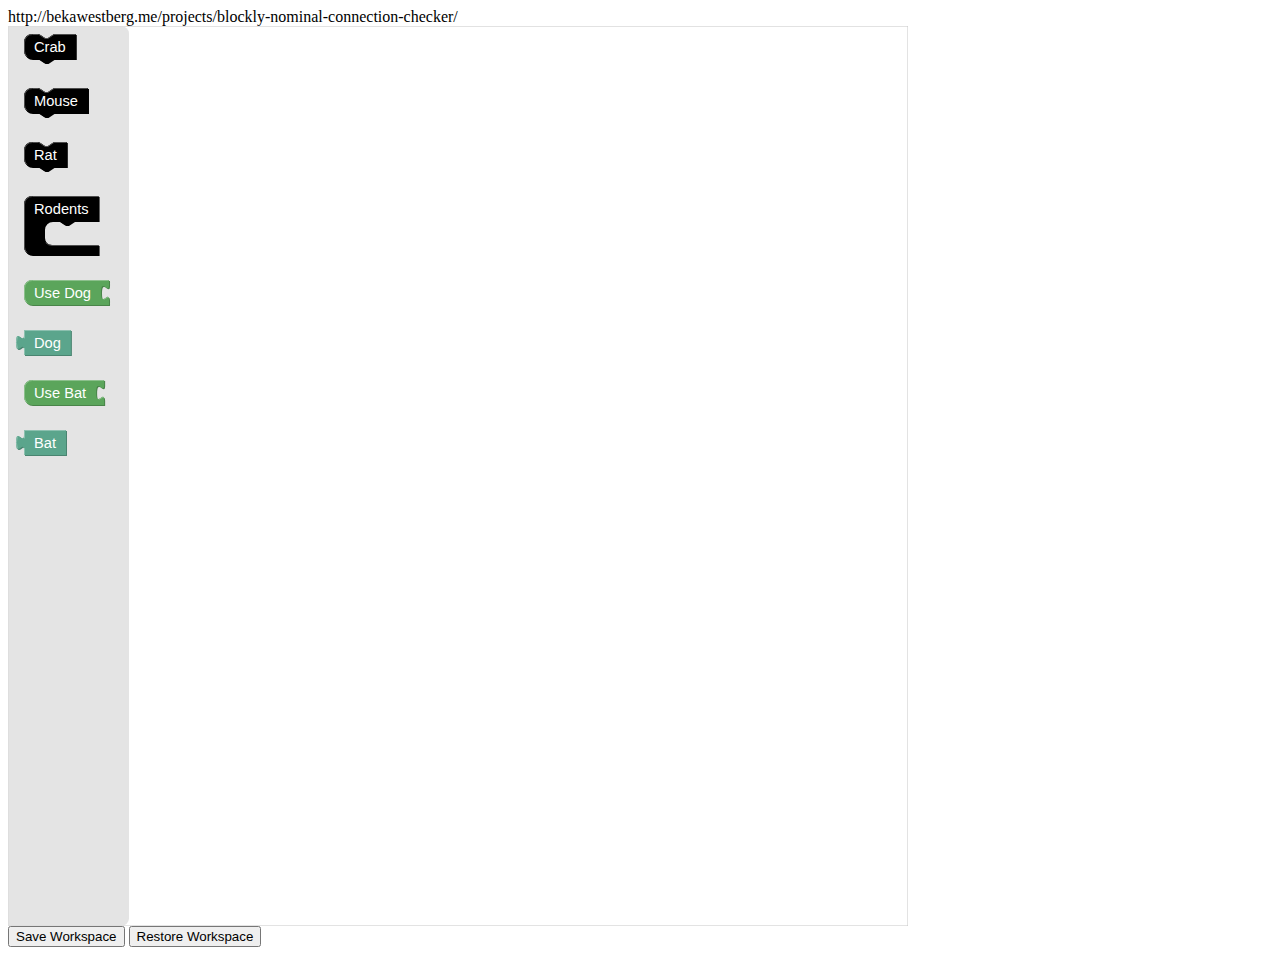
<file: connection-checker.html>
<!DOCTYPE html>
<html lang="en">
<head>
    <meta charset="UTF-8">
    <title>Connection checker</title>
    <script src="scripts/blockly.min.js"></script>

</head>
<body>

http://bekawestberg.me/projects/blockly-nominal-connection-checker/
<div id="ide" style="width: 900px; height: 900px;"></div>


<script>
    //
    Blockly.Blocks['append_crab'] = {
        init: function() {
            this.appendDummyInput().appendField('Crab');
            this.setPreviousStatement(true, 'Crab');
            this.setNextStatement(true, 'Crab');
        }
    };
    Blockly.Blocks['append_mouse'] = {
        init: function() {
            this.appendDummyInput().appendField('Mouse');
            this.setPreviousStatement(true, 'Mouse');
            this.setNextStatement(true, 'Mouse');
        }
    };
    Blockly.Blocks['append_rat'] = {
        init: function() {
            this.appendDummyInput().appendField('Rat');
            this.setPreviousStatement(true, 'Rat');
            this.setNextStatement(true, 'Rat');
        }
    };

    Blockly.Blocks['rodent_list'] = {
        init: function() {
            this.appendDummyInput().appendField('Rodents');
            this.appendStatementInput('RODENTS')
                .setCheck(['Mouse', 'Rat']);
        }
    };


    Blockly.common.defineBlocksWithJsonArray([
        {
            "type": "use_dog",
            "message0": "Use Dog %1",
            "args0": [
                {
                    "type": "input_value",
                    "name": "INPUT",
                    "check": "doooog"
                }
            ],
            "style": "loop_blocks"
        },
        {
            "type": "dog",
            "message0": "Dog",
            "output": [
                "doooog"
            ],
            "style": "text_blocks"
        },

        {
            "type": "use_bat",
            "message0": "Use Bat %1",
            "args0": [
                {
                    "type": "input_value",
                    "name": "INPUT",
                    "check": "Bat"
                }
            ],
            "style": "loop_blocks"
        },
        {
            "type": "bat",
            "message0": "Bat",
            "output": [
                "Bat"
            ],
            "style": "text_blocks"
        },
    ]);

    const workspace = Blockly.inject('ide', {
        toolbox: {
            kind: 'flyoutToolbox',
            contents: [
                {kind: 'block', type: 'append_crab'},
                {kind: 'block', type: 'append_mouse'},
                {kind: 'block', type: 'append_rat'},
                {kind: 'block', type: 'rodent_list'},


                {kind: 'block', type: 'use_dog'},
                {kind: 'block', type: 'dog'},
                {kind: 'block', type: 'use_bat'},
                {kind: 'block', type: 'bat'},
            ]
        }
    });

</script>
<button onclick="saveWorkspace();">Save Workspace</button>
<button onclick="restoreFromWorkspace();">Restore Workspace</button>
</body>
</html>
</file>
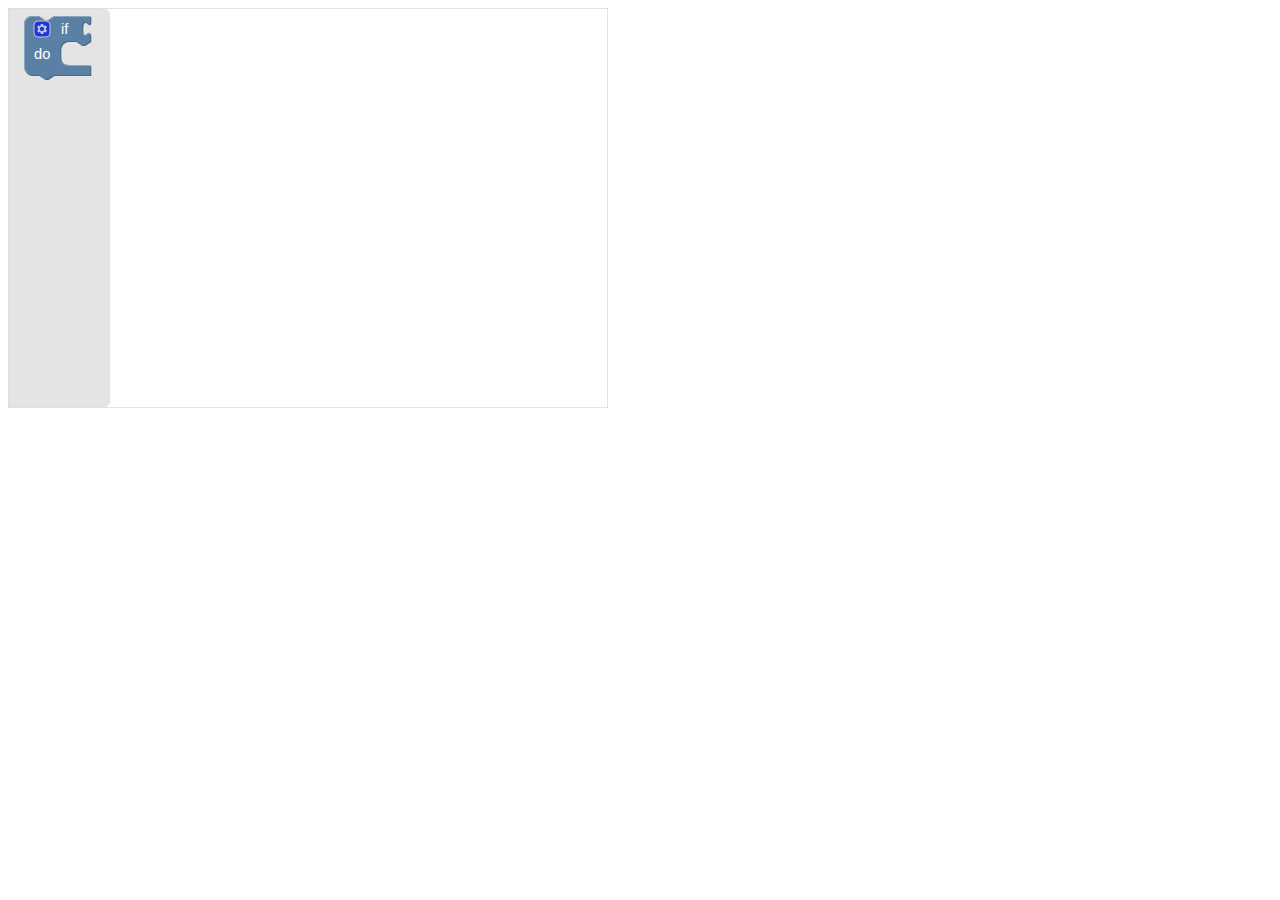
<file: controls_if.html>
<!DOCTYPE html>
<html lang="en">
<head>
    <meta charset="UTF-8">
    <title>IF</title>
    <script src="scripts/blockly.min.js"></script>
</head>
<body>
<div id="out"></div>
<div id="ide" style="width: 600px; height: 400px;"></div>
<script>

    const workspace = Blockly.inject( 'ide', {
        toolbox: {
            kind: 'flyoutToolbox',
            contents: [
                { kind: 'block', type: 'controls_if' },
            ]
        }
    });

    const generator = new Blockly.Generator('GRAPH');
    workspace.addChangeListener( () => {
        const code = generator.workspaceToCode( workspace );
        document.getElementById('out').innerHTML = code;
    });
/*
    generator['controls_if'] = ( block ) => {
        let n = 0;
        let code = '', branchCode, conditionCode;
        do {
            conditionCode =
                generator.valueToCode(block, 'IF' + n, Blockly.JavaScript.ORDER_NONE) || 'false';
            branchCode =
                generator.statementToCode(block, 'DO' + n);
            code +=
                (n > 0 ? ' else ' : '') +
                `if (${conditionCode}) {\n${branchCode}}`;
            ++n;
        } while (block.getInput('IF' + n));

        if (block.getInput('ELSE')) {
            branchCode = generator.statementToCode(block, 'ELSE');
            // code += ' else {\n' + branchCode + '}';
            code += ` else {\n${branchCode}}`;
        }
        return code + '\n'
    }
*/

    generator['controls_if'] = ( block ) =>
    {
        let code = '';
        for ( let i = 0; ;i++ )
        {
            const _if = block.getInput(`IF${i}`);
            if ( !_if ) break;
            const conditionCode = generator.valueToCode(block, `IF${i}`, Blockly.JavaScript.ORDER_NONE) || 'false';
            const branchCode = generator.statementToCode( block, `DO${i}` );
            code += (i > 0) ? ' else ' : '';
            code += `if (${conditionCode}) {\n${branchCode}}`;
        }
        if ( block.getInput('ELSE') )
        {
            const branchCode = generator.statementToCode( block, 'ELSE' );
            code += ` else {${branchCode}}`;
        }
        return code + '\n';
    }

</script>

</body>
</html>
</file>
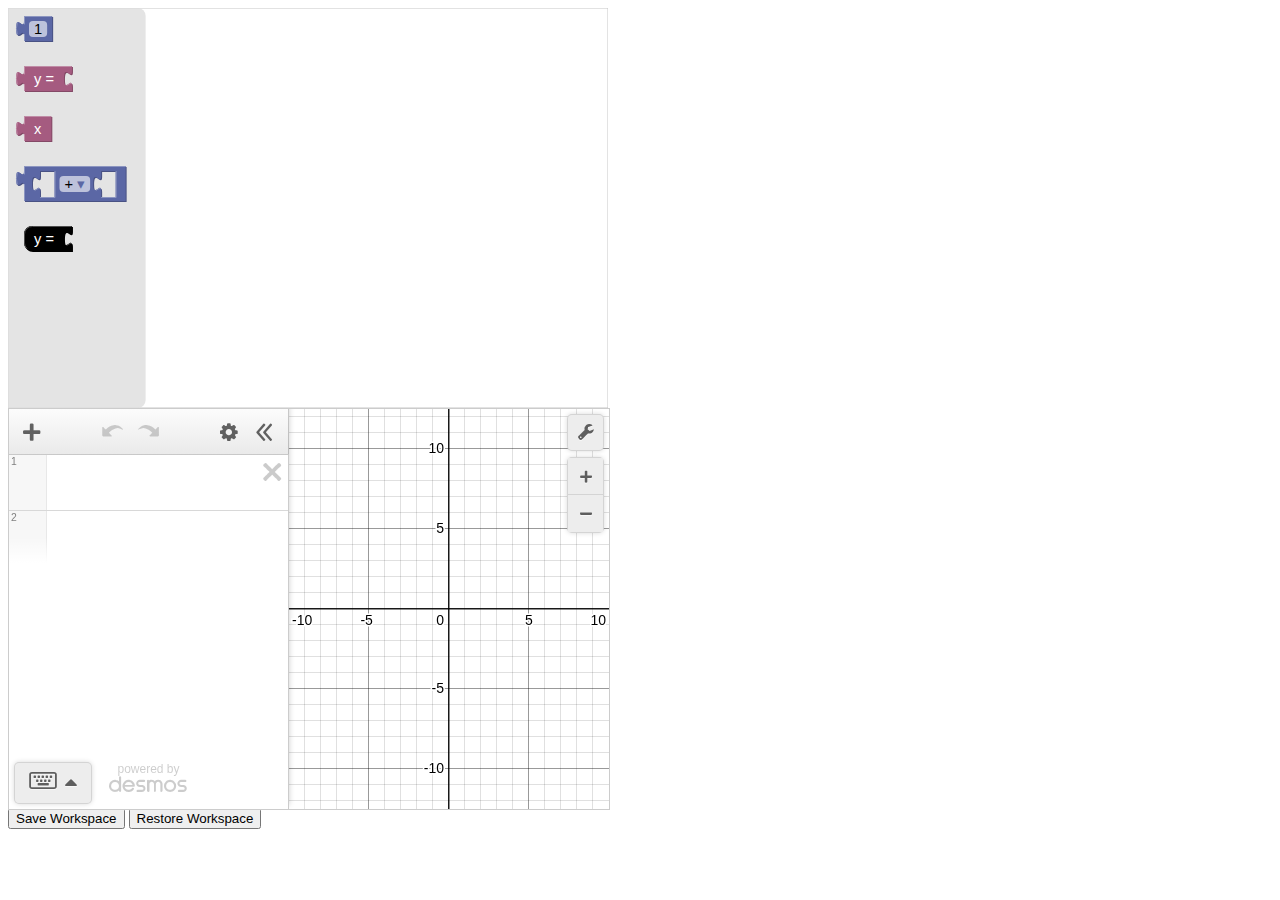
<file: desmos.html>
<!DOCTYPE html>
<html lang="en">
<head>
  <meta charset="UTF-8">
  <title>Desmos</title>
  <script src="scripts/blockly.min.js"></script>
  <script src="scripts/calculator.js"></script>
  <!--    <script src="https://unpkg.com/blockly/blockly.min.js"></script>-->
  <!--    <script src="https://www.desmos.com/api/v1.7/calculator.js?apiKey=dcb31709b452b1cf9dc26972add0fda6"></script>-->

</head>
<body>

<div id="out"></div>
<div id="ide" style="width: 600px; height: 400px;"></div>
<div id="calculator" style="width: 600px; height: 400px;"></div>

<script>
  const elt = document.getElementById('calculator');
  const calculator = Desmos.GraphingCalculator(elt);
</script>

<script>

  Blockly.defineBlocksWithJsonArray([
    {
      "type": "graph_get_x",
      "message0": "x",
      "output": "Number",
      "colour": Blockly.Msg['VARIABLES_HUE'],
      "tooltip": Blockly.Msg['VARIABLES_GET_TOOLTIP'],
      "helpUrl": Blockly.Msg['VARIABLES_GET_HELPURL']
    },
    {
      "type": "graph_set_y",
      "message0": "y = %1",
      "args0": [
        {
          "type": "input_value",
          "name": "VALUE",
          "check": "Number"
        }
      ],
      output: 'Number',
      "colour": Blockly.Msg['VARIABLES_HUE'],
      "tooltip": Blockly.Msg['VARIABLES_SET_TOOLTIP'],
      "helpUrl": Blockly.Msg['VARIABLES_SET_HELPURL']
    },
    {
      type: 'member',
      message0: 'y = %1',
      args0: [
        { type: 'input_value', name: 'VALUE' }
      ]
    }
  ]);


  const toolbox = { toolbox: {
      kind: 'flyoutToolbox',
      contents: [
        { kind: 'block', type: 'math_number', fields: { NUM: 1 } },
        { kind: 'block', type: 'graph_set_y' },
        { kind: 'block', type: 'graph_get_x' },
        { kind: 'block', type: 'math_arithmetic' },
        { kind: 'block', type: 'member' },
      ]
    }};
  const workspace = Blockly.inject('ide', toolbox );

  const generator = new Blockly.Generator('MYDESMOS');
  workspace.addChangeListener( () => {
    const latex = generator.workspaceToCode(workspace);
    document.getElementById('out').innerHTML = latex;
    calculator.setExpression({ id: 'graph1', latex: latex });
  });


  generator['graph_set_y'] = function(block) {
    // y variable setter.
    const argument0 = generator.valueToCode(block, 'VALUE', Blockly.JavaScript.ORDER_ATOMIC) || '';
    return `y = ${argument0}`;
  };

  generator['graph_get_x'] = function(block) {
    // x variable getter.
    return [`x`, Blockly.JavaScript.ORDER_NONE];
  };

  generator['member'] = ( b ) => `y = ${generator.valueToCode(b,'VALUE', Blockly.JavaScript.ORDER_NONE)}`;

  generator['math_arithmetic'] = (block) =>
  {
    const OP = block.getFieldValue('OP');
    let operation;
    switch ( OP )
    {
      case 'ADD': operation = '+'; break;
      case 'MINUS': operation = '-'; break;
      case 'MULTIPLY': operation = '*'; break;
      case 'DIVIDE': operation = '/'; break;
      case 'POWER': operation = '^'; break;
    }

    const a = generator.valueToCode(block, 'A', Blockly.JavaScript.ORDER_ATOMIC) || '';
    const b = generator.valueToCode(block, 'B', Blockly.JavaScript.ORDER_ATOMIC) || '';

    return [`${a.replaceAll('(','').replaceAll(')','')}${operation}${b.replaceAll('(','').replaceAll(')','')}`, Blockly.JavaScript.ORDER_NONE];
  }

  generator['math_number'] = (b) => [`${b.getFieldValue('NUM')}`, Blockly.JavaScript.ORDER_NONE];

</script>

<script>
  function saveWorkspace()
  {
    const jsonWorkspace = Blockly.serialization.workspaces.save(workspace);
    localStorage.setItem("workspace", JSON.stringify(jsonWorkspace));
  }
  function restoreFromWorkspace()
  {
    const workspaceJSon = localStorage.getItem("workspace");
    Blockly.serialization.workspaces.load(JSON.parse(workspaceJSon), workspace);
  }
</script>
<button onclick="saveWorkspace();">Save Workspace</button>
<button onclick="restoreFromWorkspace();">Restore Workspace</button>
</body>
</html>
</file>
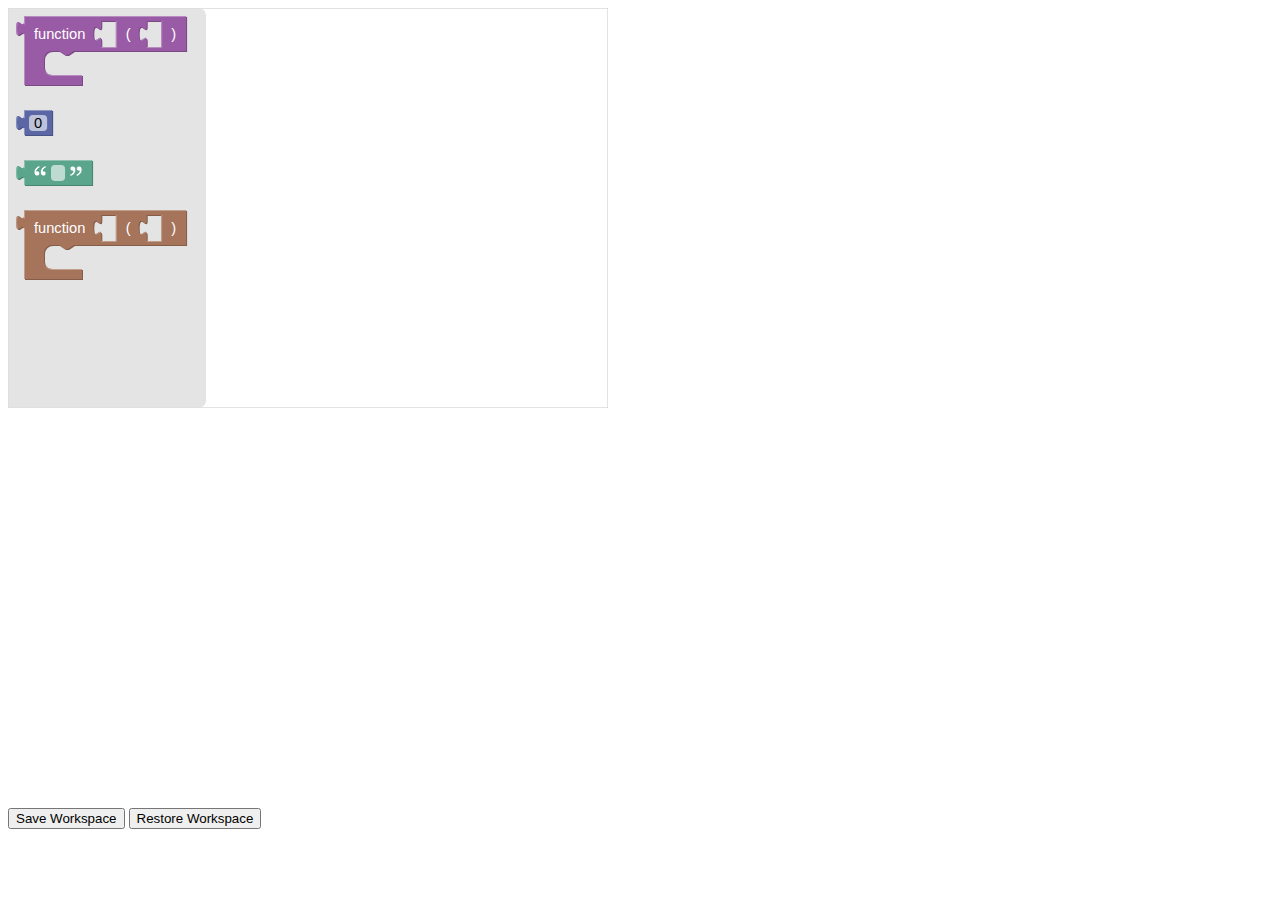
<file: js_function.html>
<!DOCTYPE html>
<html lang="en">
<head>
    <meta charset="UTF-8">
    <title>Learn</title>
    <script src="scripts/blockly.min.js"></script>
    <script src="scripts/calculator.js"></script>
<!--    <script src="https://unpkg.com/blockly/blockly.min.js"></script>-->
<!--    <script src="https://www.desmos.com/api/v1.7/calculator.js?apiKey=dcb31709b452b1cf9dc26972add0fda6"></script>-->

</head>
<body>

<div id="out"></div>
<div id="ide" style="width: 600px; height: 400px;"></div>
<div id="calculator" style="width: 600px; height: 400px;"></div>

<script>
    const elt = document.getElementById('calculator');
    // const calculator = Desmos.GraphingCalculator(elt);
</script>

<script>
    Blockly.Blocks['js_function_expression'] = {
        /**
         * Block for redering a function expression.
         * @this Blockly.Block
         */
        init: function() {
            this.setColour(290);
            this.appendDummyInput()
                .appendField("function");
            this.appendValueInput('NAME');
            this.appendValueInput('PARAM0')
                .appendField("(");
            this.appendDummyInput('END')
                .appendField(")");
            this.appendStatementInput('STACK');
            this.setInputsInline(true);

            this.setTooltip('Function expression.');


            this.setOutput(true);

        }
    };

    Blockly.common.defineBlocksWithJsonArray([
        {
            "type": "js_function",
            "message0": "function %1 %2 (%3) %4 %5",
            "args0": [
                {
                    "type": "input_value",
                    "name": "FN_NAME"
                },
                {
                    "type": "input_dummy"
                },
                {
                    "type": "input_value",
                    "name": "PARAM"
                },
                {
                    "type": "input_dummy"
                },
                {
                    "type": "input_statement",
                    "name": "FN_BODY"
                }
            ],
            "output": null,
            "colour": 20,
            "tooltip": "",
            "helpUrl": ""
        }
    ]);

    const workspace = Blockly.inject( 'ide', {
        toolbox: {
            kind: 'flyoutToolbox',
            contents: [
                { kind: 'block', type: 'js_function_expression' },
                { kind: 'block', type: 'math_number' },
                { kind: 'block', type: 'text' },
                { kind: 'block', type: 'js_function' },
            ]
        }
    });

    const generator = new Blockly.Generator('IF');
    workspace.addChangeListener( () => {
        const code = generator.workspaceToCode( workspace );
        document.getElementById('out').innerHTML = code;
    })

    generator['math_number'] = (b) => [String(b.getFieldValue('NUM')), Blockly.JavaScript.ORDER_NONE ];
    generator['text'] = (b) => [`"${b.getFieldValue('TEXT')}"`, Blockly.JavaScript.ORDER_NONE];
    generator['js_function'] = ( block ) =>
    {
        const branch = Blockly.JavaScript.statementToCode(block, 'FN_BODY');
        const name = Blockly.JavaScript.valueToCode(block, 'FN_NAME', Blockly.JavaScript.ORDER_ATOMIC);
        const args = [];
        for (let i = 0; i < block.paramCount; i++) {
            args[i] = Blockly.JavaScript.valueToCode(block, 'PARAM' + i, Blockly.JavaScript.ORDER_ATOMIC);
        }
        const code = 'yak.' + name + '=' + 'function ' +  '(' + args.join(', ') + ') {\n' + branch + '}';
        if (block.outputConnection) {
            return [code, Blockly.JavaScript.ORDER_ATOMIC];
        } else {
            return code + ';\n';
        }
    }
</script>
<button onclick="saveWorkspace();">Save Workspace</button>
<button onclick="restoreFromWorkspace();">Restore Workspace</button>
</body>
</html>
</file>
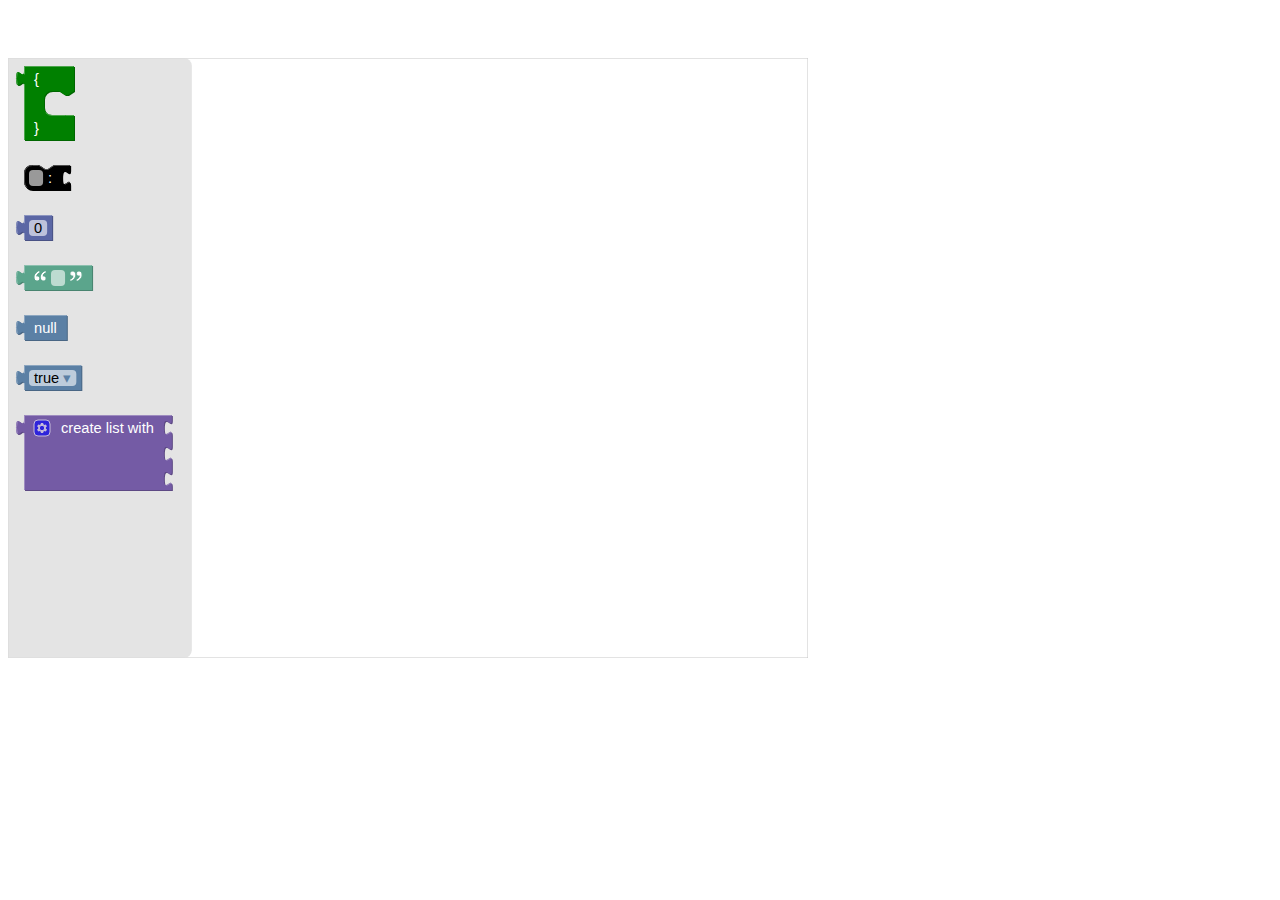
<file: json_generator.html>
<!DOCTYPE html>
<html lang="en">
<head>
    <meta charset="UTF-8">
    <title>QATool</title>
    <script src="scripts/blockly.min.js"></script>
</head>
<body>

<div id="out" style="width: 600px; height: 50px;"></div>
<div id="ide" style="width: 800px; height: 600px;"></div>
<!--Blockly.JavaScript.ORDER_NONE-->

<script>
    Blockly.common.defineBlocksWithJsonArray([
        {
            type: 'object',
            message0: '{%1%2}',
            args0: [
                { type: 'input_dummy' },
                { type: 'input_statement', name: 'MEMBERS' }
            ],
            output: null,
            colour: 'green'
        },
        {
            type: 'member',
            message0: '%1:%2',
            args0: [
                { type: 'field_input', name: 'MEMBER_NAME', text: '' },
                { type: 'input_value', name: 'MEMBER_VALUE' }
            ],
            previousStatement: null,
            // nextStatement: null,
            colour: 'black'
        }
    ]);

    const workspace = Blockly.inject( 'ide', {
       toolbox: {
           kind: 'flyoutToolbox',
           contents: [
               { kind: 'block', type: 'object' },
               { kind: 'block', type: 'member' },
               { kind: 'block', type: 'math_number' },
               { kind: 'block', type: 'text' },
               { kind: 'block', type: 'logic_null' },
               { kind: 'block', type: 'logic_boolean' },
               { kind: 'block', type: 'lists_create_with' },
           ]
       }
    });

    const g = new Blockly.Generator('QATool');

    workspace.addChangeListener( function () {
        document.getElementById('out').innerHTML =
            g.workspaceToCode( workspace );
    });

    g['math_number'] = (b) => [String(b.getFieldValue('NUM')), Blockly.JavaScript.ORDER_NONE ];
    g['text'] = (b) => [`"${b.getFieldValue('TEXT')}"`, Blockly.JavaScript.ORDER_NONE];
    g['logic_boolean'] = (b) => [b.getFieldValue('BOOL')==='TRUE'?'true':'false', Blockly.JavaScript.ORDER_NONE];
    g['logic_null'] = (b) => ['null', Blockly.JavaScript.ORDER_NONE];
    g['member'] = (b) => `"${b.getFieldValue('MEMBER_NAME')}": ${g.valueToCode( b, 'MEMBER_VALUE', Blockly.JavaScript.ORDER_NONE)}`;
    g['object'] = (b) => [`{${g.statementToCode(b, 'MEMBERS')}}`, Blockly.JavaScript.ORDER_NONE];
    g['lists_create_with'] = (b) =>
    {
        const values = [];
        for ( let i = 0; i < b.itemCount_; i++ )
        {
            const valueCode = g.valueToCode( b, `ADD${i}`, Blockly.JavaScript.ORDER_NONE );
            if ( valueCode )
                values.push( valueCode );
        }
        const valueString = values.join(',');
        const indentValueString = g.prefixLines( valueString, g.INDENT );
        const codeValue = `[${indentValueString}]`;
        return [codeValue, Blockly.JavaScript.ORDER_NONE];
    }
</script>
</body>
</html>
</file>
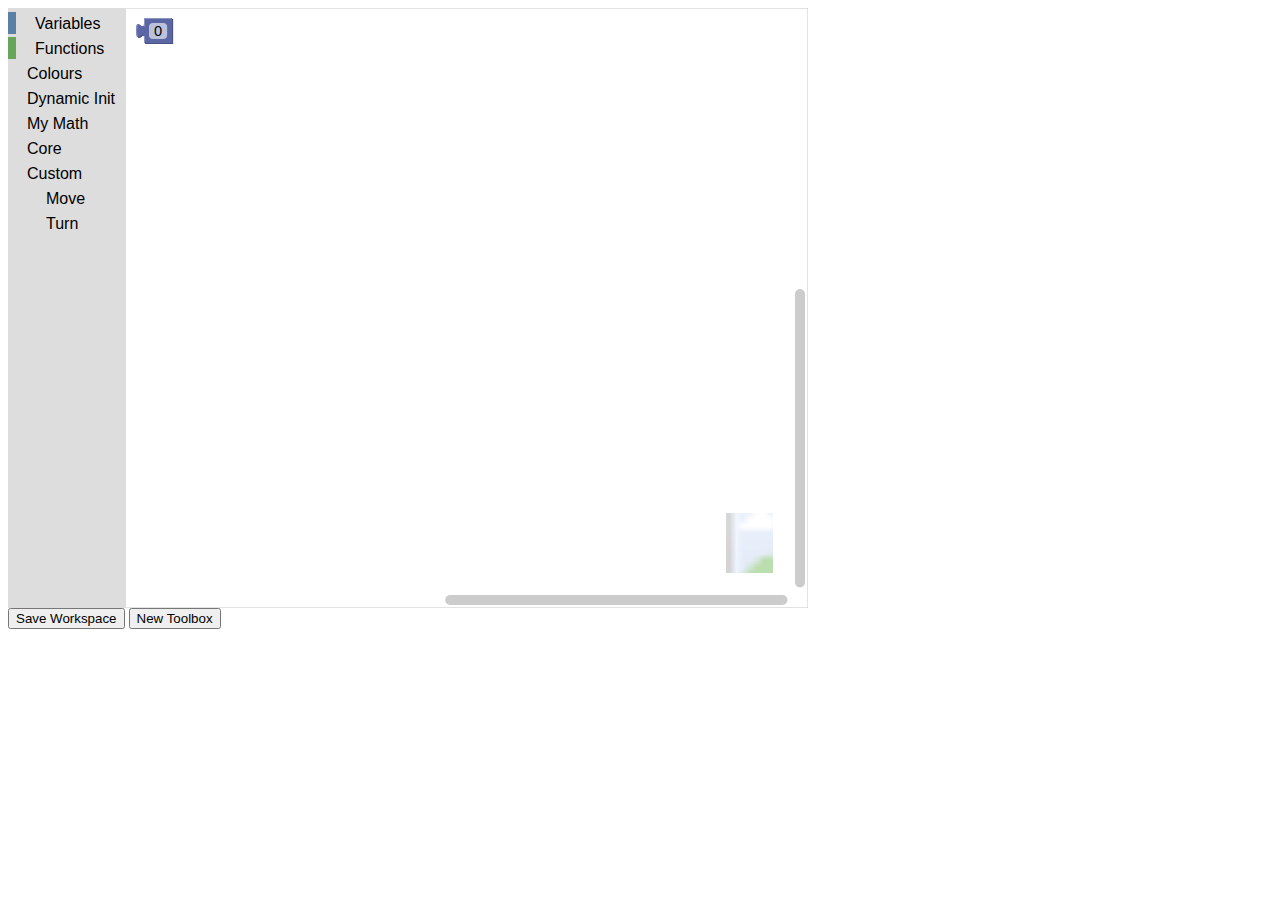
<file: leftMenuExample.html>
<!DOCTYPE html>
<html lang="en">
<head>
    <meta charset="UTF-8">
    <title>Learn</title>
    <script src="scripts/blockly.min.js"></script>
<!--    <script src="https://unpkg.com/blockly/blockly.min.js"></script>-->
    <style>
        .myLabelStyle>.blocklyFlyoutLabelText {
            font-style: italic;
            fill: green;
        }
    </style>
</head>
<body>

<div id="ide" style="width: 800px; height: 600px;"></div>

<script>
    const toolbox = {
        "kind": "categoryToolbox",
        "contents": [
            {
                "kind": "category",
                "name": "Variables",
                "custom": "VARIABLE",
                hidden: 'false',
                colour: "210"
            },
            {
                "kind": "category",
                "name": "Functions",
                "custom": "PROCEDURE",
                colour: "110"
            },
            {
                "kind": "category",
                "name": "Colours",
                "custom": "COLOUR_PALETTE",
            },
            {
                kind: 'category',
                name: 'Dynamic Init',
                custom: 'DYNAMIC_INIT'
            },
            {
                kind: "category",
                name: "My Math",
                contents: [
                    {
                        "kind": "block",
                        "type": "math_number",
                        "fields": {
                            "NUM": 42
                        }
                    },
                    {
                        "kind": "block",
                        "type": "math_single",
                        "disabled": "true"
                    },
                    {
                        "kind": "block",
                        "type":"logic_operation"
                    },
                    {
                        "kind": "label",
                        "text": "A label",
                        "web-class": "myLabelStyle"
                    },
                    {
                        "kind": "button",
                        "text": "A button",
                        "callbackKey": "yourCallbackKey"
                    },
                ]
            },
            {
                "kind": "category",
                "name": "Core",
                "contents": [
                    {
                        "kind": "block",
                        "type": "controls_if"
                    },
                    {
                        "kind": "block",
                        "type": "logic_compare"
                    },
                ]
            },
            {
                "kind": "category",
                "name": "Custom",
                "expanded": true,
                "contents": [
                    {
                        "kind": "block",
                        // "type": "start"
                        "type": "logic_null"
                    },
                    {
                        "kind": "category",
                        "name": "Move",
                        "contents": [
                            {
                                "kind": "block",
                                // "type": "move_forward"
                                "type": "text"
                            }
                        ]
                    },
                    {
                        "kind": "category",
                        "name": "Turn",
                        "contents": [
                            {
                                "kind": "block",
                                // "type": "turn_left"
                                "type": "math_number"
                            }
                        ]
                    }
                ]
            }
        ]
    };
    const workspace = Blockly.inject('ide', {toolbox: toolbox});

    const coloursFlyoutCallback = function(workspace) {
        const getPalette = () => ['#4286f4', '#ef0447'];
        // Returns an array of hex colours, e.g. ['#4286f4', '#ef0447']
        let colourList = getPalette();
        let blockList = [];
        for (let i = 0; i < colourList.length; i++) {
            blockList.push({
                'kind': 'block',
                'type': 'colour_picker',
                'fields': {
                    'COLOUR': colourList[i]
                }
            });
        }

        blockList.push({
            'kind': 'block',
            'type': 'colour_picker',
        });

        return blockList;
    };
    workspace.registerButtonCallback('yourCallbackKey', () => console.log('I was pressed'));

    // Associates the function with the string 'COLOUR_PALETTE'
    workspace.registerToolboxCategoryCallback(
        'COLOUR_PALETTE', coloursFlyoutCallback);


    const myDynamicInitCallback = ( workspace ) =>
    {
        return [
            { kind: 'block', type: 'text' }
        ]
    }
    workspace.registerToolboxCategoryCallback( 'DYNAMIC_INIT', myDynamicInitCallback );

    var xmlText = '<xml xmlns="https://developers.google.com/blockly/xml">' +
        '<block type="math_number"></block></xml>';
    Blockly.Xml.domToWorkspace(Blockly.Xml.textToDom(xmlText), workspace);
</script>
<button onclick="console.log(Blockly.serialization.workspaces.save(Blockly.mainWorkspace))">
    Save Workspace
</button>
<script>
    const newToolbox = {
        "kind": "categoryToolbox",
        "contents": [
            {
                "kind": "category",
                "name": "Variables",
                "custom": "VARIABLE",
                hidden: 'false',
                colour: "210"
            }
        ]
    }
</script>
<button
        onclick="workspace.updateToolbox(newToolbox);">
    New Toolbox
</button>
</body>
</html>
</file>
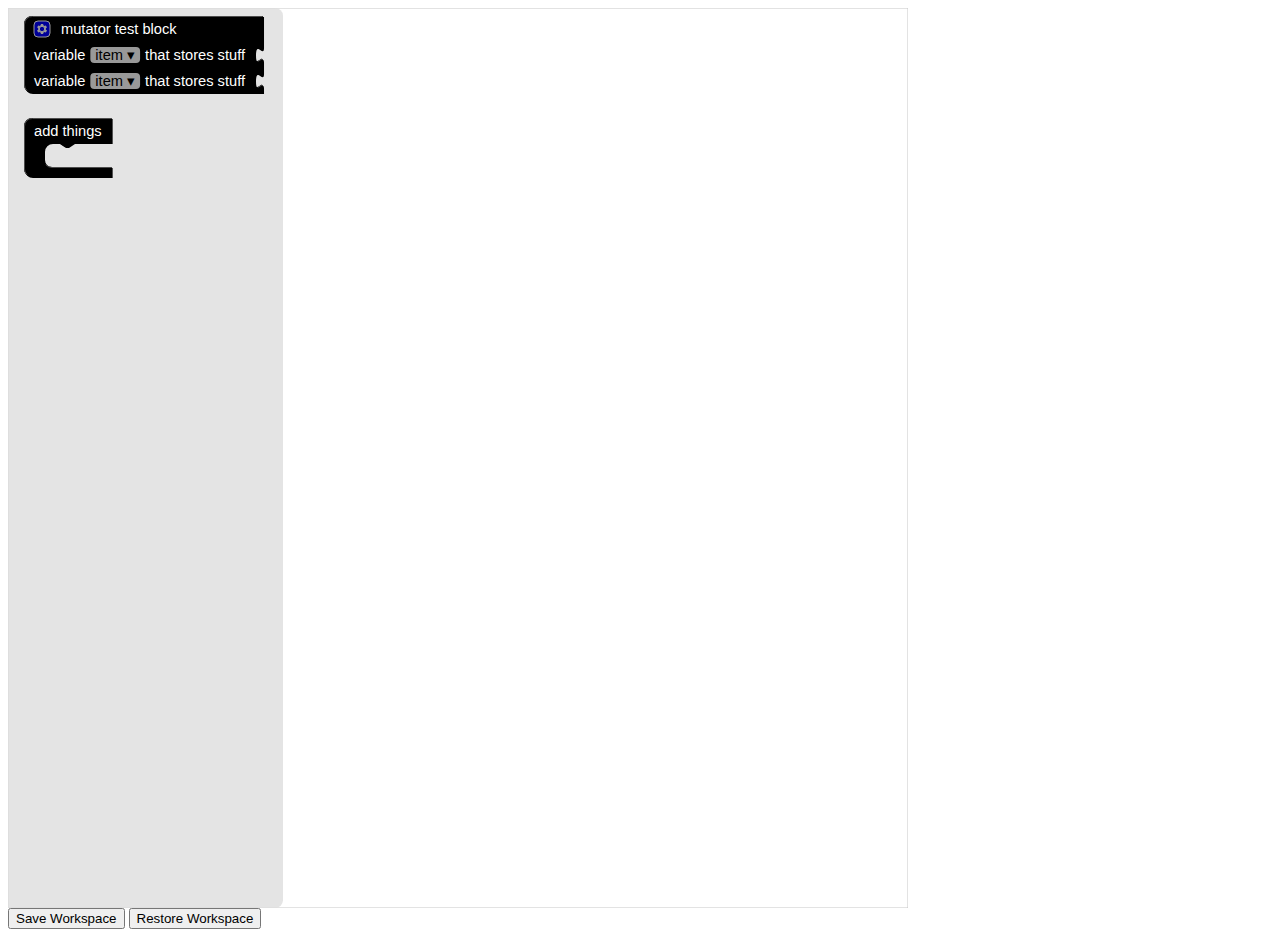
<file: mutator.html>
<!DOCTYPE html>
<html lang="en">
<head>
    <meta charset="UTF-8">
    <title>Learn</title>
    <script src="scripts/blockly.min.js"></script>
</head>
<body>

<div id="out"></div>
<div id="ide" style="width: 900px; height: 900px;"></div>
<script>
    Blockly.Blocks['mutator_variable_test'] = {
        init: function () {
            this.itemCount_ = 2;
            this.appendDummyInput().appendField('mutator test block');
            this.updateShape_();
            this.setMutator(new Blockly.Mutator(['mutator_variable_test_item']));
        },
        mutationToDom: function () {
            var container = Blockly.utils.xml.createElement('mutation');
            container.setAttribute('items', this.itemCount_);
            return container;
        },
        domToMutation: function (xmlElement) {
            this.itemCount_ = parseInt(xmlElement.getAttribute('items'), 10);
            this.updateShape_();
        },
        decompose: function (workspace) {
            var containerBlock = workspace.newBlock('mutator_variable_test_container');
            containerBlock.initSvg();
            var connection = containerBlock.getInput('STACK').connection;
            for (var i = 0; i < this.itemCount_; i++) {
                var itemBlock = workspace.newBlock('mutator_variable_test_item');
                itemBlock.initSvg();
                connection.connect(itemBlock.previousConnection);
                connection = itemBlock.nextConnection;
            }
            return containerBlock;
        },
        compose: function (containerBlock) {
            var itemBlock = containerBlock.getInputTargetBlock('STACK');
            // Count number of inputs.
            var connections = [];
            while (itemBlock) {
                connections.push(itemBlock.valueConnection_);
                itemBlock = itemBlock.nextConnection &&
                    itemBlock.nextConnection.targetBlock();
            }
            this.itemCount_ = connections.length;
            this.updateShape_();
        },
        updateShape_: function () {
            // Add new inputs.
            for (var i = 0; i < this.itemCount_; i++) {
                if (!this.getInput('ADD' + i)) {
                    this.appendValueInput('ADD' + i)
                        .appendField('variable')
                        .appendField(new Blockly.FieldVariable('item'), 'VAR' + i)  // <-- THIS IS THE SOURCE OF THE BUG WHEN FOLLOWED BY ANOTHER FIELD.
                        .appendField('that stores stuff');
                }
            }
            // Remove deleted inputs.
            while (this.getInput('ADD' + i)) {
                this.removeInput('ADD' + i);
                i++;
            }
        }
    };

    Blockly.Blocks['mutator_variable_test_container'] = {
        init: function () {
            this.appendDummyInput().appendField('add things');
            this.appendStatementInput('STACK');
        }
    };

    Blockly.Blocks['mutator_variable_test_item'] = {
        init: function () {
            this.appendDummyInput().appendField('thing');
            this.setPreviousStatement(true);
            this.setNextStatement(true);
        }
    };
</script>
<script>
    const workspace = Blockly.inject( 'ide', {
       toolbox: {
           kind: 'flyoutToolbox',
           contents: [
               { kind: 'block', type: 'mutator_variable_test' },
               { kind: 'block', type: 'mutator_variable_test_container' },
               // { kind: 'block', type: 'mutator_variable_test_item' },
           ]
       }
    });
</script>
<script>

</script>

<button onclick="saveWorkspace();">Save Workspace</button>
<button onclick="restoreFromWorkspace();">Restore Workspace</button>
</body>
</html>
</file>
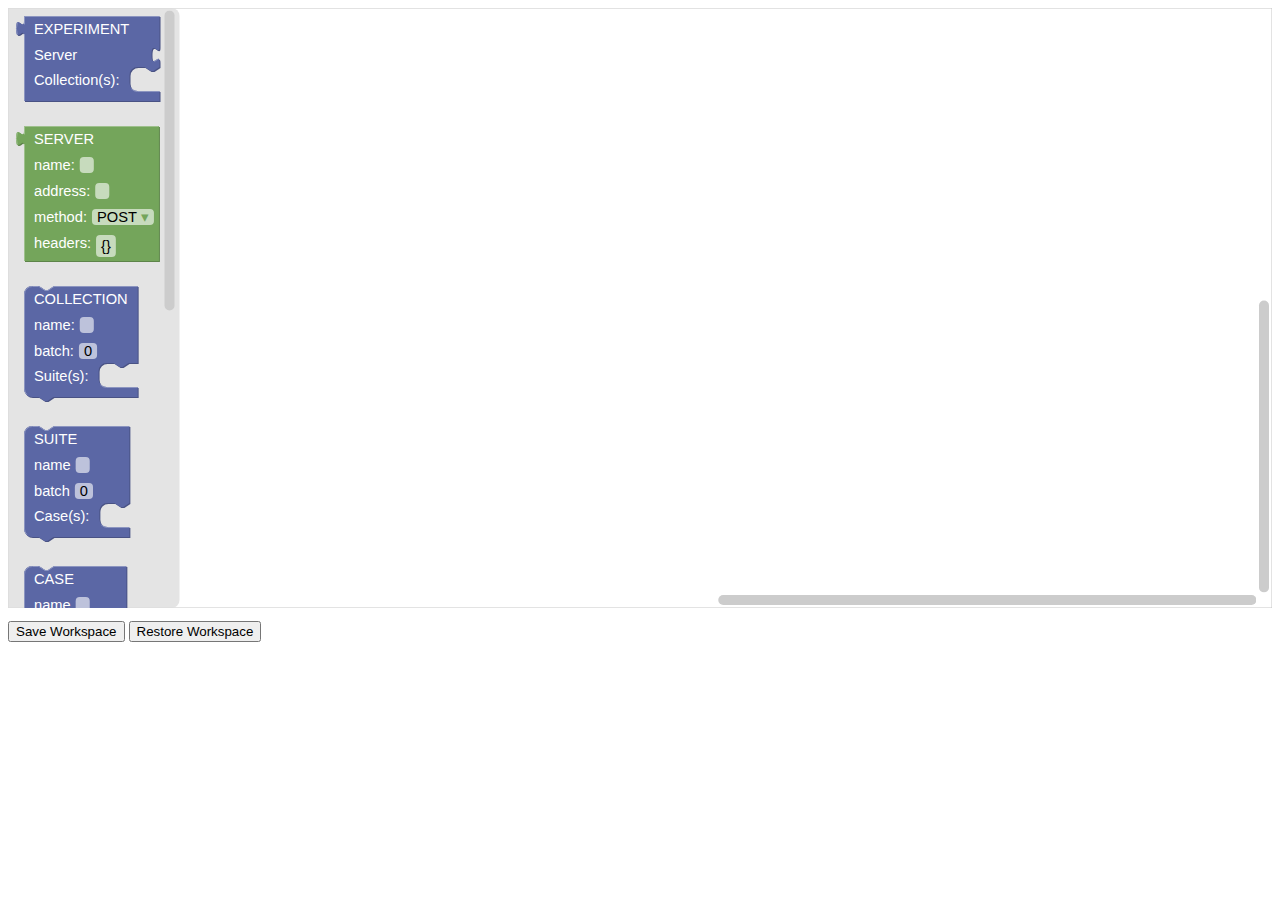
<file: qatool.html>
<!DOCTYPE html>
<html lang="en">
<head>
    <meta charset="UTF-8">
    <title>Learn</title>
    <script src="scripts/blockly.min.js"></script>
    <!--    <script src="https://unpkg.com/blockly/blockly.min.js"></script>-->
    <!--    <script src="https://www.desmos.com/api/v1.7/calculator.js?apiKey=dcb31709b452b1cf9dc26972add0fda6"></script>-->

</head>
<body>


<div id="ide" style="width: 100%; height: 600px;"></div>
<div id="out"></div>
<pre id="json"></pre>

<script>
    ///////////////////////////////////
    RANGE_MIN = 2;
    RANGE_MAX = 5;

    Blockly.Blocks['foo'] = {

        init: function() {

            var inputsC = RANGE_MIN;

            this.setOutput(true, 'FOO');
            this.setColour(100);
            this.setInputsInline(true);

            this.appendValueInput('in1')
            this.appendValueInput('in2')
                .appendField('foo')
        },

        mutationToDom: function () {
            var container = Blockly.utils.xml.createElement('mutation');
            container.setAttribute('inputCount', this.inputsC);
            return container;
        },


        domToMutation: function (xmlElement) {
            this.inputsC = parseInt(xmlElement.getAttribute('inputCount'), 10) || RANGE_MIN;
            this.updateShape_();
        },

        updateShape_: function() {
            this.removeInput('in1');

            if(this.inputsC === RANGE_MIN){
                this.appendValueInput('in1')
                    .appendField(new Blockly.FieldImage(
                        "https://fonts.gstatic.com/s/i/materialiconsoutlined/add/v4/24px.svg?download=true",
                        15,
                        15,
                        "*", function() {
                            this.getSourceBlock().plus_();
                        } ));
            }
            else if(this.inputsC === RANGE_MAX){
                this.appendValueInput('in1')
                    .appendField(new Blockly.FieldImage(
                        "https://fonts.gstatic.com/s/i/materialiconsoutlined/remove/v4/24px.svg?download=true",
                        15,
                        15,
                        "*", function() {
                            this.getSourceBlock().minus_();
                        } ));
            }
            else{
                this.appendValueInput('in1')
                    .appendField(new Blockly.FieldImage(
                        "https://fonts.gstatic.com/s/i/materialiconsoutlined/remove/v4/24px.svg?download=true",
                        15,
                        15,
                        "*", function() {
                            this.getSourceBlock().minus_();
                        } ))
                    .appendField(new Blockly.FieldImage(
                        "https://fonts.gstatic.com/s/i/materialiconsoutlined/add/v4/24px.svg?download=true",
                        15,
                        15,
                        "*", function() {
                            this.getSourceBlock().plus_();
                        } ));
            }

            var i = 2;
            while (this.getInput('in' + i)) {
                this.removeInput('in' + i);
                i++;
            }

            for (var x = 2; x <= this.inputsC; x++) {
                this.appendValueInput('in' + x)
                    .appendField('foo')
            }
        },


        plus_: function (){
            this.inputsC = (this.inputsC + 1);
            this.updateShape_();
        },

        minus_: function (){
            this.inputsC = (this.inputsC - 1);
            this.updateShape_();
        }
    };
</script>
<script>
    Blockly.Blocks['foo2'] = {

        init: function() {

            const inputsC = 3;

            this.setOutput(true, 'FOO');
            this.setColour(100);
            // this.setInputsInline(true);

            this.appendValueInput('in1').appendField('bo');
            this.appendValueInput('in2').appendField('foo');

            this.appendStatementInput('a')

            this.ctx = 0;
        },

        mutationToDom: function () {
            console.log( 'mutationToDom', this.inputsC );
            var container = Blockly.utils.xml.createElement('mutation');
            container.setAttribute('inputCount', this.inputsC);
            return container;
        },


        domToMutation: function (xmlElement) {
            console.log( 'domToMutation', this.inputsC );
            this.inputsC = parseInt(xmlElement.getAttribute('inputCount'), 10) || 3;

            this.appendValueInput('in1')
                .appendField(new Blockly.FieldImage(
                    "https://fonts.gstatic.com/s/i/materialiconsoutlined/add/v4/24px.svg?download=true",
                    15,
                    15,
                    "*", function() {
                        this.getSourceBlock()._plus();
                    } ));
        },

        _updateShape: function() {

        },
        _plus: function()
        {
            console.log( 'plus' );
            this.appendValueInput('inn'+this.ctx++);
        }

    };
</script>
<script>
    Blockly.common.defineBlocksWithJsonArray([
        {
            "type": "experiment",
            "message0": "EXPERIMENT %1 Server %2 Collection(s): %3",
            "args0": [
                {
                    "type": "input_dummy",
                },
                {
                    "type": "input_value",
                    "name": "SERVER",
                    "check": "server"
                },
                {
                    "type": "input_statement",
                    "name": "COLLECTIONS",
                    "check": ["collection"]
                }
            ],
            output: ["server","collection"],
            "colour": 230,
            "tooltip": "",
            "helpUrl": ""
        },
        {
            "type": "server",
            "message0": "SERVER %1 name: %2 %3 address: %4 %5 method: %6 %7 headers: %8",
            "args0": [
                {
                    "type": "input_dummy"
                },
                {
                    "type": "field_input",
                    "name": "NAME",
                    "text": ""
                },
                {
                    "type": "input_dummy"
                },
                {
                    "type": "field_input",
                    "name": "ADDRESS",
                    "text": ""
                },
                {
                    "type": "input_dummy"
                },
                {
                    "type": "field_dropdown",
                    "name": "METHOD",
                    "options": [
                        [
                            "POST",
                            "POST"
                        ],
                        [
                            "GET",
                            "GET"
                        ]
                    ]
                },
                {
                    "type": "input_dummy"
                },
                {
                    "type": "field_multilinetext",
                    "name": "HEADERS",
                    "text": "{}",
                    spellcheck: false
                }
            ],
            "output": null,
            "colour": '100',
            "tooltip": "",
            "helpUrl": ""
        },
        {
            "type": "collection",
            "message0": "COLLECTION %1 name: %2 %3 batch: %4 %5 Suite(s): %6",
            "args0": [
                {
                    "type": "input_dummy"
                },
                {
                    "type": "field_input",
                    "name": "NAME",
                    "text": ""
                },
                {
                    "type": "input_dummy"
                },
                {
                    "type": "field_number",
                    "name": "BATCH",
                    "value": 0
                },
                {
                    "type": "input_dummy"
                },
                {
                    "type": "input_statement",
                    "name": "SUITES"
                }
            ],
            "previousStatement": null,
            "nextStatement": null,
            "colour": 230,
            "tooltip": "",
            "helpUrl": ""
        },
        {
            "type": "suite",
            "message0": "SUITE %1 name %2 %3 batch %4 %5 Case(s): %6",
            "args0": [
                {
                    "type": "input_dummy"
                },
                {
                    "type": "field_input",
                    "name": "NAME",
                    "text": ""
                },
                {
                    "type": "input_dummy"
                },
                {
                    "type": "field_number",
                    "name": "BATCH",
                    "value": 0
                },
                {
                    "type": "input_dummy"
                },
                {
                    "type": "input_statement",
                    "name": "CASES"
                }
            ],
            "previousStatement": null,
            "nextStatement": null,
            "colour": 230,
            "tooltip": "",
            "helpUrl": ""
        },
        {
            "type": "case",
            "message0": "CASE %1 name %2 %3 batch %4 %5 users %6 %7 requests %8 %9 Body %10 Test(s): %11",
            "args0": [
                {
                    "type": "input_dummy"
                },
                {
                    "type": "field_input",
                    "name": "NAME",
                    "text": ""
                },
                {
                    "type": "input_dummy"
                },
                {
                    "type": "field_number",
                    "name": "BATCH",
                    "value": 0
                },
                {
                    "type": "input_dummy"
                },
                {
                    "type": "field_number",
                    "name": "THREADS",
                    "value": 1
                },
                {
                    "type": "input_dummy"
                },
                {
                    "type": "field_number",
                    "name": "LOOPS",
                    "value": 1
                },
                {
                    "type": "input_dummy"
                },
                {
                    "type": "input_value",
                    "name": "BODY"
                },
                {
                    "type": "input_statement",
                    "name": "TESTS"
                }
            ],
            "previousStatement": null,
            "nextStatement": null,
            "colour": 230,
            "tooltip": "",
            "helpUrl": ""
        },
        {
            "type": "body",
            "message0": "BODY %1 name %2 %3 json %4",
            "args0": [
                {
                    "type": "input_dummy"
                },
                {
                    "type": "field_input",
                    "name": "NAME",
                    "text": "body"
                },
                {
                    "type": "input_dummy"
                },
                {
                    "type": "field_multilinetext",
                    "name": "JSON",
                    "text": "{}",
                    spellcheck: false
                }
            ],
            "output": null,
            "colour": 230,
            "tooltip": "",
            "helpUrl": ""
        },
        {
            "type": "test",
            "message0": "TEST %1 Replace %2 Remove %3",
            "args0": [
                {
                    "type": "input_dummy"
                },
                {
                    "type": "input_value",
                    "name": "REPLACE"
                },
                {
                    "type": "input_value",
                    "name": "REMOVE"
                }
            ],
            "previousStatement": null,
            "nextStatement": null,
            "colour": 230,
            "tooltip": "",
            "helpUrl": ""
        },
        {
            "type": "replace",
            "message0": "REPLACE %1 name %2 %3 json %4",
            "args0": [
                {
                    "type": "input_dummy"
                },
                {
                    "type": "field_input",
                    "name": "NAME",
                    "text": "replace"
                },
                {
                    "type": "input_dummy"
                },
                {
                    "type": "field_multilinetext",
                    "name": "JSON",
                    "text": "{}",
                    spellcheck: false
                }
            ],
            "output": null,
            "colour": 230,
            "tooltip": "",
            "helpUrl": ""
        },
        {
            "type": "remove",
            "message0": "REMOVE %1 name %2 %3 json %4",
            "args0": [
                {
                    "type": "input_dummy"
                },
                {
                    "type": "field_input",
                    "name": "NAME",
                    "text": "remove"
                },
                {
                    "type": "input_dummy"
                },
                {
                    "type": "field_multilinetext",
                    "name": "JSON",
                    "text": "[]",
                    spellcheck: false
                }
            ],
            "output": null,
            "colour": 230,
            "tooltip": "",
            "helpUrl": ""
        }

    ]);
    const workspace = Blockly.inject('ide', {
        toolbox: {
           kind: 'flyoutToolbox',
           contents: [
               { kind: 'block', type: 'experiment' },
               { kind: 'block', type: 'server' },
               { kind: 'block', type: 'collection' },
               { kind: 'block', type: 'suite' },
               { kind: 'block', type: 'case' },
               { kind: 'block', type: 'body' },
               { kind: 'block', type: 'test' },
               { kind: 'block', type: 'replace' },
               { kind: 'block', type: 'remove' },
               // { kind: 'block', type: 'foo' },
               // { kind: 'block', type: 'foo2' },
           ]
        },
        move: {
            scrollbars: {
                horizontal: true,
                vertical: true
            },
            drag: true,
            wheel: false
        }
    });
    const generator = new Blockly.Generator('QATOOL');

    workspace.addChangeListener( () => {
        const code = generator.workspaceToCode( workspace );
        document.getElementById('out').innerHTML = code;
        try {
            document.getElementById('json').textContent = JSON.stringify(JSON.parse(code), undefined, 2);
        }
        catch ( e )
        {

        }
    })

</script>
<script>
    let ctx = 0;
    generator['experiment'] = (block) => {
        const SERVER = generator.statementToCode( block, 'SERVER' );

        const collectionsArr = [];
        let collections =  block.getInputTargetBlock('COLLECTIONS');
        if (collections)
            do
            {
                const collection = generator.blockToCode(collections);
                collectionsArr.push( collection );
            }
            while (collections = collections.getNextBlock());

        return `{ "server": ${SERVER}, "collection": [${collectionsArr.join(',')}] }`;
    }
    generator['server'] = ( block ) => {
        // return [`server`, Blockly.JavaScript.ORDER_NONE];
        return `{ "name": "${block.getFieldValue('NAME')}", "address": "${block.getFieldValue('ADDRESS')}", "method": "${block.getFieldValue('METHOD')}", "headers": "${block.getFieldValue('HEADERS')}" }`;
    }
    generator['collection'] = ( block ) => {
        const NAME = block.getFieldValue('NAME');
        const BATCH = block.getFieldValue('BATCH');
        const suitesArr = [];
        let suites =  block.getInputTargetBlock('SUITES');
        if (suites)
            do
            {
                const suite = generator.blockToCode(suites);
                suitesArr.push( suite );
            }
            while (suites = suites.getNextBlock());

        return `{ "name": "${NAME}", "batch": ${BATCH}, "suites": [${suitesArr.join(',')}] }`;
    }
    generator['suite'] = function(block) {
        const NAME = block.getFieldValue('NAME');
        const BATCH = block.getFieldValue('BATCH');
        const casesArr = [];
        let cases =  block.getInputTargetBlock('CASES');
        if (cases)
            do
            {
                const cAse = generator.blockToCode(cases);
                casesArr.push( cAse );
            }
            while (cases = cases.getNextBlock());

        return `{ "name": "${NAME}", "batch": ${BATCH}, "cases": [${casesArr.join(',')}] }`;
    };
    generator['case'] = function(block) {
        const NAME = block.getFieldValue('NAME');
        const BATCH = block.getFieldValue('BATCH');
        const THREADS = block.getFieldValue('THREADS');
        const LOOPS = block.getFieldValue('LOOPS');
        const BODY = generator.statementToCode(block, 'BODY') || 'null';

        const testsArr = [];
        let tests =  block.getInputTargetBlock('TESTS');
        if (tests)
            do
            {
                const test = generator.blockToCode(tests);
                testsArr.push( test );
            }
            while (tests = tests.getNextBlock());

        return `{ "name": "${NAME}", "batch": ${BATCH}, "threads": ${THREADS}, "loops": ${LOOPS}, "body": ${BODY}, "tests": [${testsArr.join(',')}] }`;
    };
    generator['body'] = function(block) {
        const NAME = block.getFieldValue('NAME');
        const jSon = block.getFieldValue('JSON');

        let j = '{}';
        try { j = JSON.stringify(JSON.parse(jSon),0,undefined); } catch (e) {}

        const code = `{ "name": "${NAME}", "json": ${j} }`;
        return code;
    };
    generator['test'] = function(block) {
        const REPLACE = generator.valueToCode(block, 'REPLACE', Blockly.JavaScript.ORDER_NONE) || 'null';
        const REMOVE = generator.valueToCode(block, 'REMOVE', Blockly.JavaScript.ORDER_NONE) || 'null';

        return `{ "replace": ${REPLACE}, "remove": ${REMOVE} }`;
    };
    generator['replace'] = function(block) {
        const NAME = block.getFieldValue('NAME');
        const jSon = block.getFieldValue('JSON');

        let j = '{}';
        try { j = JSON.stringify(JSON.parse(jSon),0,undefined); } catch (e) {}

        const code = `{ "name": "${NAME}", "json": ${j} }`;
        return [code, Blockly.JavaScript.ORDER_NONE];
    };
    generator['remove'] = function(block) {
        const NAME = block.getFieldValue('NAME');
        const jSon = block.getFieldValue('JSON');

        let j = '[]';
        try { j = JSON.stringify(JSON.parse(jSon),0,undefined); } catch (e) { }

        const code = `{ "name": "${NAME}", "json": ${j} }`;
        return [code, Blockly.JavaScript.ORDER_NONE];
    };
</script>



<script>
    function saveWorkspace()
    {
        const jsonWorkspace = Blockly.serialization.workspaces.save(workspace);
        localStorage.setItem("workspace", JSON.stringify(jsonWorkspace));
    }
    function restoreFromWorkspace()
    {
        const workspaceJSon = localStorage.getItem("workspace");
        console.log( workspaceJSon );
        Blockly.serialization.workspaces.load(JSON.parse(workspaceJSon), workspace);
    }
</script>
<button onclick="saveWorkspace();">Save Workspace</button>
<button onclick="restoreFromWorkspace();">Restore Workspace</button>
</body>
</html>
</file>
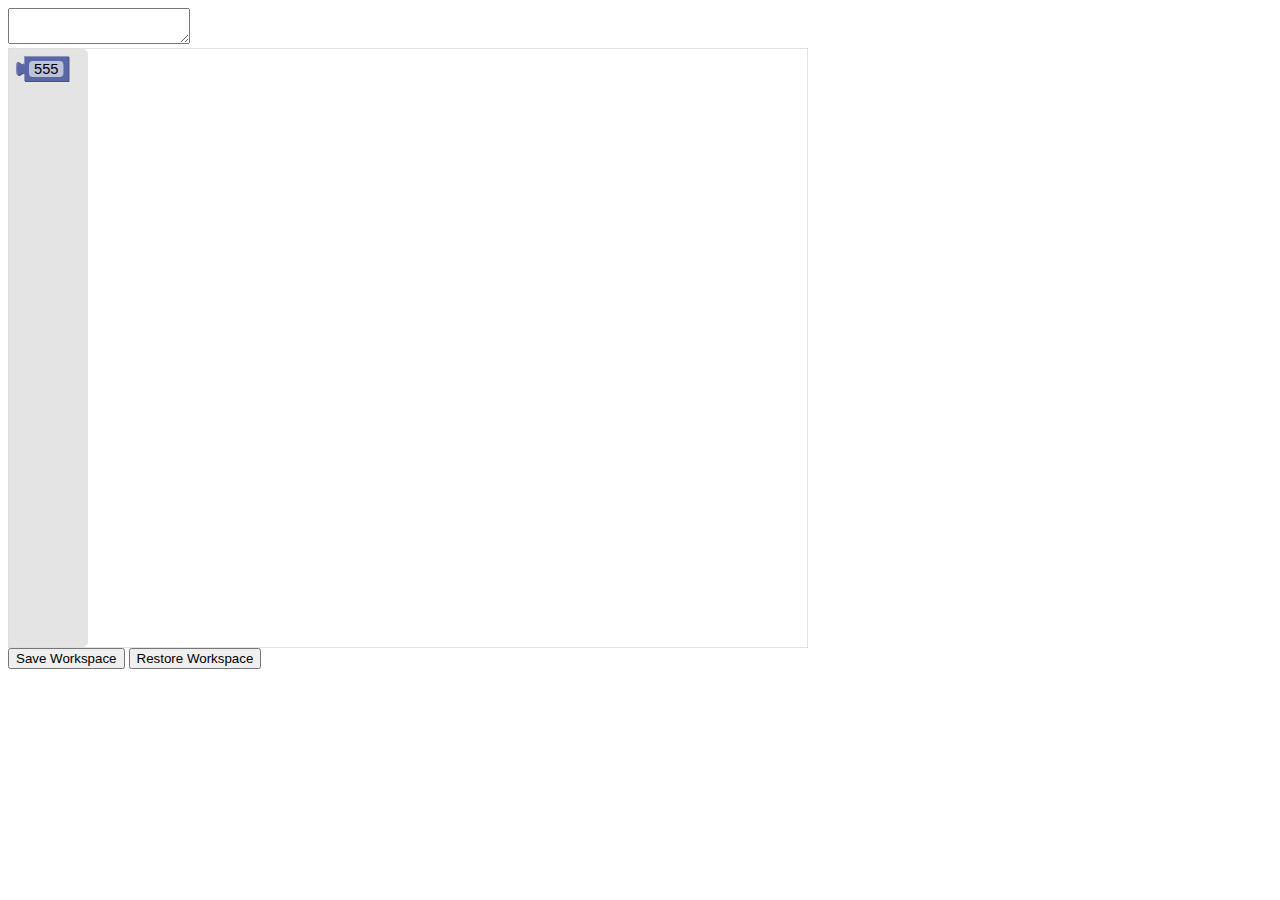
<file: saveWorkspaceExample.html>
<!DOCTYPE html>
<html lang="en">
<head>
    <meta charset="UTF-8">
    <title>Learn</title>
    <script src="scripts/blockly.min.js"></script>
<!--    <script src="https://unpkg.com/blockly/blockly.min.js"></script>-->
</head>
<body>
<textarea id="out"></textarea>
<div id="ide" style="width: 800px; height: 600px;"></div>
<script>

    const toolbox = { toolbox: {
        kind: 'flyoutToolbox',
        contents: [
            { kind: 'block', type: 'math_number', fields: { NUM: 555 } },
        ]
    }};
    const workspace = Blockly.inject('ide', toolbox );
</script>
<button
        onclick="
            const jsonWorkspace = Blockly.serialization.workspaces.save(workspace);
            document.getElementById('out').innerHTML = JSON.stringify(jsonWorkspace, null, 2);
        ">
    Save Workspace
</button>
<script>
    const savedWorkspaceJSON = {
        "blocks": {
        "languageVersion": 0,
            "blocks": [
            {
                "type": "math_number",
                "id": "yy:PgkH}M0-G]$%[EqD_",
                "x": 121,
                "y": 97,
                "fields": {
                    "NUM": 777
                }
            }
        ]
    }};
</script>
<button onclick="Blockly.serialization.workspaces.load(savedWorkspaceJSON, workspace);">
<!--<button onclick="Blockly.serialization.blocks.append(savedWorkspaceJSON);">-->
    Restore Workspace
</button>
</body>
</html>
</file>
